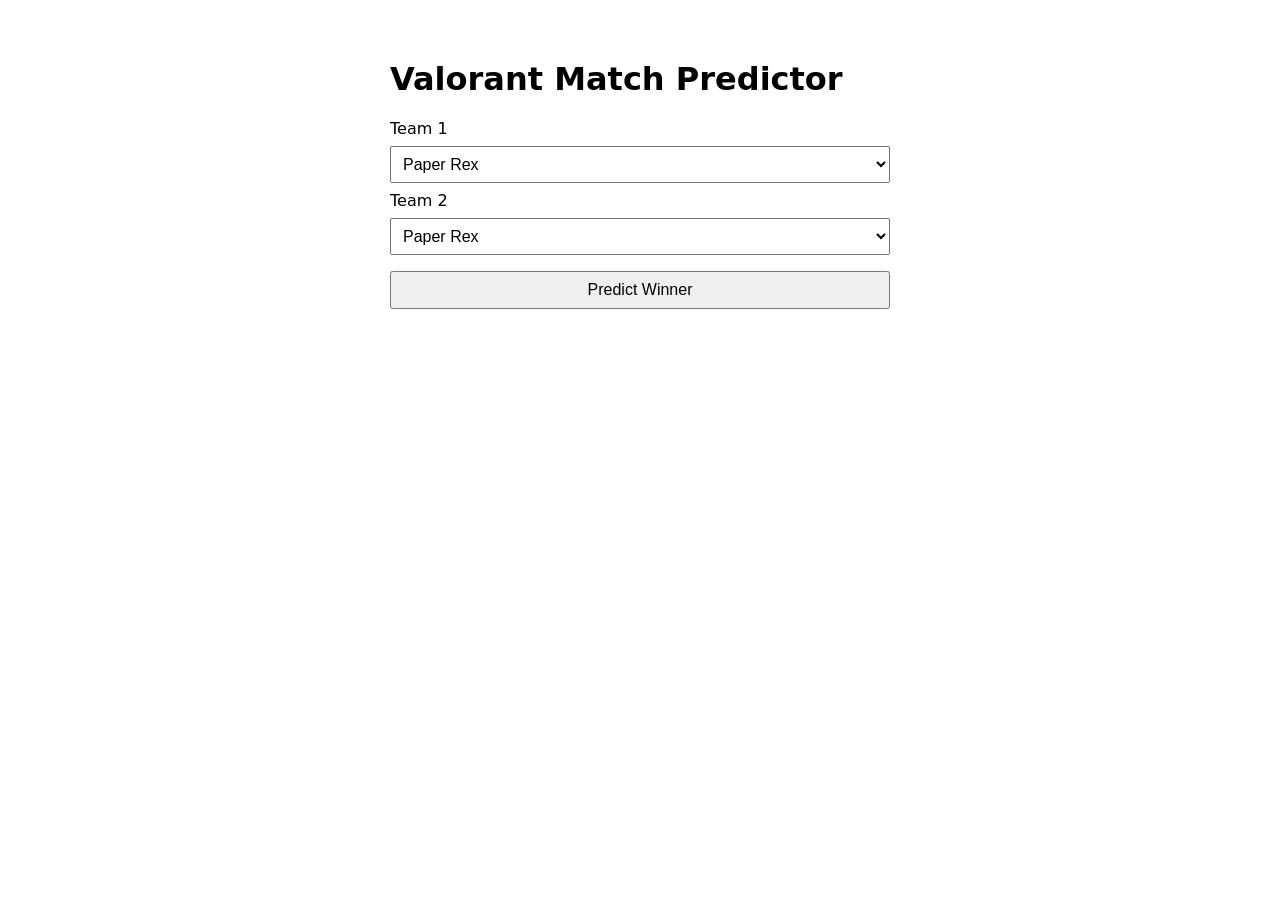
<file: index.html>
<!DOCTYPE html>
<html lang="en">
<head>
    <meta charset="UTF-8">
    <title>Valorant Match Predictor</title>
    <link rel="stylesheet" href="style.css">
</head>
<body>
    <h1>Valorant Match Predictor</h1>

    <label for="team1">Team 1</label>
    <select id="team1"></select>

    <label for="team2">Team 2</label>
    <select id="team2"></select>

    <button onclick="getPrediction()">Predict Winner</button>

    <div id="result"></div>

    <script>
        const teams = [
            "Paper Rex", "NRG", "Sentinels", "G2 Esports", "Team Vitality",
            "Team Heretics", "Fnatic", "LOUD", "Gen.G", "T1",
            "KIWOOM DRX", "EDward Gaming", "Bilibili Gaming"
        ];

        const team1Select = document.getElementById("team1");
        const team2Select = document.getElementById("team2");

        teams.forEach(team => {
            team1Select.innerHTML += `<option value="${team}">${team}</option>`;
            team2Select.innerHTML += `<option value="${team}">${team}</option>`;
        });

        async function getPrediction() {
            const team1 = team1Select.value;
            const team2 = team2Select.value;
            const resultDiv = document.getElementById("result");

            resultDiv.textContent = "Loading...";

            const response = await fetch(`http://127.0.0.1:8000/predict?team1=${encodeURIComponent(team1)}&team2=${encodeURIComponent(team2)}`);
            const data = await response.json();

            const probability = (data.team1_win_probability * 100).toFixed(1);
            resultDiv.textContent = `${team1} has a ${probability}% chance of beating ${team2}`;
        }
    </script>
</body>
</html>
</file>
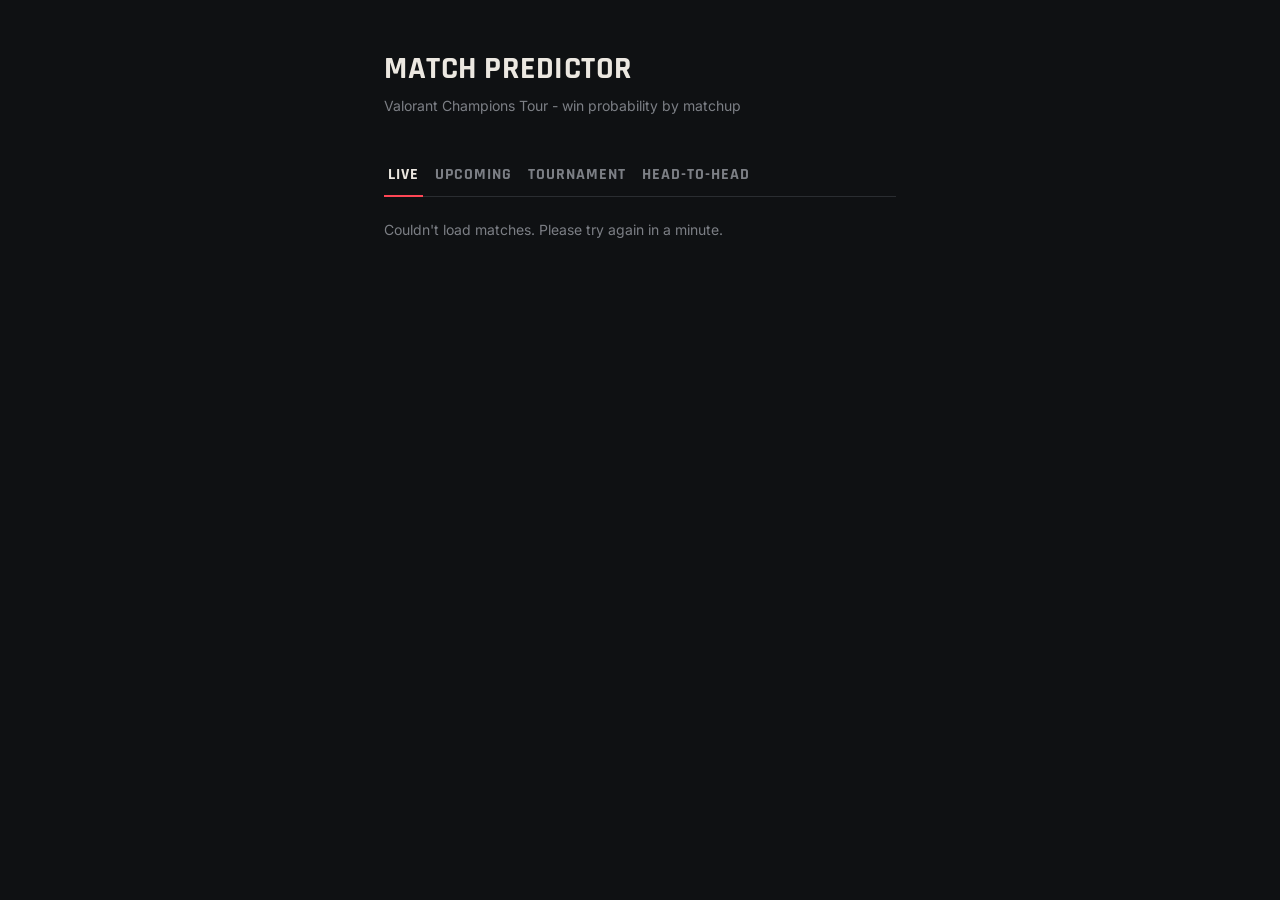
<file: frontend/index.html>
<!DOCTYPE html>
<html lang="en">

<head>
    <meta charset="UTF-8">
    <title>Valorant Match Predictor</title>
    <link rel="stylesheet" href="style.css">
</head>

<body>
    <h1>Match Predictor</h1>
    <p class="subtitle">Valorant Champions Tour - win probability by matchup</p>

    <div class="tabs">
        <button class="tab active" data-tab="live-tab">Live</button>
        <button class="tab" data-tab="upcoming-tab">Upcoming</button>
        <button class="tab" data-tab="tournament-tab">Tournament</button>
        <button class="tab" data-tab="h2h-tab">Head-to-head</button>
    </div>

    <section id="live-tab" class="tab-panel">
        <div id="live-list"></div>
        <div id="live-match"></div>
    </section>

    <section id="upcoming-tab" class="tab-panel" hidden>
        <div id="upcoming-list"></div>
        <div id="upcoming-match"></div>
    </section>

    <section id="tournament-tab" class="tab-panel" hidden>
        <div id="tournament"></div>
    </section>

    <section id="h2h-tab" class="tab-panel" hidden>
    <div class="picker-row">
        <div class="picker">
            <label for="team1">Team 1</label>
            <select id="team1"></select>
        </div>
        <div class="vs">VS</div>
        <div class="picker">
            <label for="team2">Team 2</label>
            <select id="team2"></select>
        </div>
    </div>

    <button onclick="getPrediction()">Predict winner</button>

    <div id="result"></div>
    </section>

    <script>
        const API_URL = "https://match-predictor-ml-webapp.onrender.com";
        let teams = [];

        const team1Select = document.getElementById("team1");
        const team2Select = document.getElementById("team2");

        function populateDropdown(selectElement, excludeTeam) {
            selectElement.innerHTML = "";
            teams.forEach(team => {
                if (team !== excludeTeam) {
                    selectElement.innerHTML += `<option value="${team}">${team}</option>`;
                }
            });
        }

        async function loadTeams() {
            team1Select.innerHTML = `<option>Loading teams...</option>`;
            team2Select.innerHTML = `<option>Loading teams...</option>`;

            try {
                const response = await fetch(`${API_URL}/teams`);
                if (!response.ok) {
                    throw new Error(`Server returned ${response.status}`);
                }
                teams = await response.json();
                populateDropdown(team1Select, null);
                populateDropdown(team2Select, team1Select.value);
            } catch (error) {
                team1Select.innerHTML = `<option>Couldn't load teams</option>`;
                team2Select.innerHTML = `<option>Couldn't load teams</option>`;
                console.error("Failed to load teams:", error);
            }
        }
        loadTeams();

        team1Select.addEventListener("change", () => {
            const currentTeam2 = team2Select.value;
            populateDropdown(team2Select, team1Select.value);
            if (currentTeam2 !== team1Select.value) {
                team2Select.value = currentTeam2;
            }
        });

        team2Select.addEventListener("change", () => {
            const currentTeam1 = team1Select.value;
            populateDropdown(team1Select, team2Select.value);
            if (currentTeam1 !== team2Select.value) {
                team1Select.value = currentTeam1;
            }
        });

        async function getPrediction() {
            const team1 = team1Select.value;
            const team2 = team2Select.value;
            const resultDiv = document.getElementById("result");

            if (team1 === team2) {
                resultDiv.innerHTML = `<p class="result-summary">Please select two different teams </p>`;
                return;
            }

            resultDiv.innerHTML = `<p class="result-summary">Loading...</p>`;

            try {
                const response = await fetch(`${API_URL}/predict?team1=${encodeURIComponent(team1)}&team2=${encodeURIComponent(team2)}`);
                if (!response.ok) {
                    resultDiv.innerHTML = `<p class = "result summary">Something went wrong (error ${response.status}). Please try again</p>`;
                }
                const data = await response.json();

                const team1Pct = (data.team1_win_probability * 100).toFixed(1);
                const team2Pct = (100 - data.team1_win_probability * 100).toFixed(1);
                const s = data.stats;
                const h2hText = s.h2h_matches_played === 0
                    ? `${team1} and ${team2} have never played each other before.`
                    : `Head-to-head: ${team1} has won ${(s.h2h_team1_winrate * 100).toFixed(1)}% of their ${s.h2h_matches_played} previous meeting(s)`;

                resultDiv.innerHTML = `
                    <div class="split-labels">
                        <span>${team1Pct}%</span>
                        <span>${team2Pct}%</span>
                    </div>
                    <div class="split-bar">
                        <div class="split-bar-fill" style="width: ${team1Pct}%;"></div>
                    </div>
                    <p class="result-summary">${team1} vs ${team2}</p>
                    <table class="stat-table">
                        <tr><th></th><th>${team1}</th><th>${team2}</th></tr>
                        <tr><td>Elo rating</td><td>${s.team1_elo}</td><td>${s.team2_elo}</td></tr>
                        <tr><td>Overall win rate</td><td>${(s.team1_overall_winrate * 100).toFixed(1)}%</td><td>${(s.team2_overall_winrate * 100).toFixed(1)}%</td></tr>
                        <tr><td>Recent form (last 10)</td><td>${(s.team1_recent_winrate * 100).toFixed(1)}%</td><td>${(s.team2_recent_winrate * 100).toFixed(1)}%</td></tr>
                    </table>
                    <p class="h2h-note">${h2hText}</p>
                `;
            } catch (error) {
                resultDiv.innerHTML = `<p class="result-summary">Couldn't reach the server. Please check your connection and try again.</p>`;
                console.error("Prediction request failed:", error);
            }
        }

        function showTab(tabId) {
            document.querySelectorAll(".tab").forEach(t => t.classList.toggle("active", t.dataset.tab === tabId));
            document.querySelectorAll(".tab-panel").forEach(p => p.hidden = p.id !== tabId);
            if (tabId === "tournament-tab") loadTournament();
        }

        // ---------- tournament odds ----------
        const tournamentDiv = document.getElementById("tournament");
        let tournamentLoadedAt = 0;

        async function loadTournament() {
            // the server recalculates at most once a minute, so don't refetch more often than that
            if (Date.now() - tournamentLoadedAt < 60000) return;
            if (!tournamentLoadedAt) {
                tournamentDiv.innerHTML = `<p class="result-summary">Simulating the rest of the tournament...</p>`;
            }
            try {
                const response = await fetch(`${API_URL}/tournament`);
                const data = await response.json();
                if (!response.ok) {
                    tournamentDiv.innerHTML = `<p class="result-summary">${esc(data.detail || `Something went wrong (error ${response.status}).`)}</p>`;
                    return;
                }
                tournamentLoadedAt = Date.now();
                renderTournament(data);
            } catch (error) {
                tournamentDiv.innerHTML = `<p class="result-summary">Couldn't reach the server. Please try again in a minute.</p>`;
                console.error("Tournament request failed:", error);
            }
        }

        function renderTournament(data) {
            const rows = data.standings.map(s => `
                <div class="odds-row">
                    <div class="odds-label">
                        <span>${esc(s.team)}</span>
                        <span class="odds-pct">${pct(s.champion_probability)}%</span>
                    </div>
                    <div class="split-bar odds-bar">
                        <div class="split-bar-fill" style="width: ${pct(s.champion_probability)}%;"></div>
                    </div>
                    <div class="odds-sub">Reaches grand final: ${pct(s.grand_final_probability)}%</div>
                </div>
            `).join("");

            tournamentDiv.innerHTML = `
                <p class="result-summary">${esc(data.event)} · Playoffs · ${data.matches_played} of ${data.matches_total} matches played</p>
                <p class="section-label">Chance to win the tournament</p>
                ${rows}
                <p class="h2h-note">Based on ${data.simulations.toLocaleString()} simulations of the remaining playoff matches using the
                    model's odds.</p>
            `;
        }

        document.querySelectorAll(".tab").forEach(tab => {
            tab.addEventListener("click", () => showTab(tab.dataset.tab));
        });

        const POLL_MS = 30000;
        const LIST_REFRESH_MS = 60000;
        const liveList = document.getElementById("live-list");
        const liveMatch = document.getElementById("live-match");
        const upcomingList = document.getElementById("upcoming-list");
        const upcomingMatch = document.getElementById("upcoming-match");
        const liveTabButton = document.querySelector('.tab[data-tab="live-tab"]');
        const upcomingTabButton = document.querySelector('.tab[data-tab="upcoming-tab"]');
        let pollTimer = null;
        let history = []; 

        function esc(text) {
            const div = document.createElement("div");
            div.textContent = text;
            return div.innerHTML;
        }

        const pct = p => (p * 100).toFixed(1);

        function renderMatchList(container, matches, label, emptyText, onClick) {
            if (matches.length === 0) {
                container.innerHTML = `<p class="result-summary">${emptyText}</p>`;
                return;
            }
            container.innerHTML = `
                <p class="section-label">${label}</p>
                ${matches.map(m => `
                    <button class="match-row" data-id="${m.match_id}">
                        <span class="match-row-teams">${esc(m.team1)} <span class="vs-small">vs</span> ${esc(m.team2)}</span>
                        <span class="match-row-meta">
                            ${m.status === "live" ? `<span class="live-badge">Live</span> · ` : ""}${esc(m.series || m.event)}
                        </span>
                    </button>
                `).join("")}
            `;
            container.querySelectorAll(".match-row").forEach((row, i) => {
                row.addEventListener("click", () => onClick(matches[i]));
            });
        }

        let firstLoad = true;
        async function loadMatches() {
            if (firstLoad) {
                const loading = `<p class="result-summary">Loading matches... (the server may take a minute to wake up)</p>`;
                liveList.innerHTML = loading;
                upcomingList.innerHTML = loading;
            }
            try {
                const response = await fetch(`${API_URL}/live/matches`);
                if (!response.ok) throw new Error(`Server returned ${response.status}`);
                const matches = await response.json();
                const live = matches.filter(m => m.status === "live");
                const upcoming = matches.filter(m => m.status !== "live");

                liveTabButton.textContent = live.length ? `Live (${live.length})` : "Live";
                upcomingTabButton.textContent = upcoming.length ? `Upcoming (${upcoming.length})` : "Upcoming";

                renderMatchList(liveList, live, "Live matches",
                    `No live matches between partnered teams right now. Check the Upcoming tab for what's next.`,
                    m => followMatch(m.match_id));
                renderMatchList(upcomingList, upcoming, "Upcoming matches",
                    "No upcoming matches between partnered teams right now.",
                    showUpcomingMatch);

                if (firstLoad && live.length === 0 && upcoming.length > 0) showTab("upcoming-tab");
                firstLoad = false;
            } catch (error) {
                if (firstLoad) {
                    const failed = `<p class="result-summary">Couldn't load matches. Please try again in a minute.</p>`;
                    liveList.innerHTML = failed;
                    upcomingList.innerHTML = failed;
                }
                console.error("Failed to load matches:", error);
            }
        }
        loadMatches();
        setInterval(loadMatches, LIST_REFRESH_MS);

        async function showUpcomingMatch(match) {
            upcomingMatch.innerHTML = `<p class="result-summary">Loading match...</p>`;
            upcomingMatch.scrollIntoView({ behavior: "smooth", block: "start" });
            try {
                const response = await fetch(`${API_URL}/predict?team1=${encodeURIComponent(match.team1)}&team2=${encodeURIComponent(match.team2)}`);
                const data = await response.json();
                if (!response.ok) {
                    upcomingMatch.innerHTML = `<p class="result-summary">${esc(data.detail || `Something went wrong (error ${response.status}).`)}</p>`;
                    return;
                }
                renderUpcomingMatch(match, data);
            } catch (error) {
                upcomingMatch.innerHTML = `<p class="result-summary">Couldn't reach the server. Please try again.</p>`;
                console.error("Upcoming match request failed:", error);
            }
        }

        function renderUpcomingMatch(match, data) {
            const t1 = esc(data.team1), t2 = esc(data.team2);
            const p = data.team1_win_probability;
            const s = data.stats;

            upcomingMatch.innerHTML = `
                <p class="result-summary">${t1} vs ${t2} · ${esc(match.series || match.event)} · Pre-match odds</p>
                <div class="split-labels">
                    <span>${t1} ${pct(p)}%</span>
                    <span>${pct(1 - p)}% ${t2}</span>
                </div>
                <div class="split-bar">
                    <div class="split-bar-fill" style="width: ${pct(p)}%;"></div>
                </div>
                <table class="stat-table">
                    <tr><th></th><th>${t1}</th><th>${t2}</th></tr>
                    <tr><td>Elo rating</td><td>${s.team1_elo}</td><td>${s.team2_elo}</td></tr>
                    <tr><td>Overall win rate</td><td>${pct(s.team1_overall_winrate)}%</td><td>${pct(s.team2_overall_winrate)}%</td></tr>
                    <tr><td>Recent form (last 10)</td><td>${pct(s.team1_recent_winrate)}%</td><td>${pct(s.team2_recent_winrate)}%</td></tr>
                </table>
                <p class="h2h-note">${s.h2h_matches_played === 0
                    ? `${t1} and ${t2} have never played each other before.`
                    : `Head-to-head: ${t1} has won ${pct(s.h2h_team1_winrate)}% of their ${s.h2h_matches_played} previous meeting(s).`}</p>
                <p class="h2h-note">We will move you to the live tab when the match starts.</p>
            `;
        }

        function followMatch(matchId) {
            clearTimeout(pollTimer);
            history = [];
            liveMatch.innerHTML = `<p class="result-summary">Loading match...</p>`;
            liveMatch.scrollIntoView({ behavior: "smooth", block: "start" });
            pollMatch(matchId);
        }

        async function pollMatch(matchId) {
            try {
                const response = await fetch(`${API_URL}/live/${matchId}`);
                const data = await response.json();
                if (!response.ok) {
                    liveMatch.innerHTML = `<p class="result-summary">${esc(data.detail || `Something went wrong (error ${response.status}).`)}</p>`;
                    return;
                }
                if (history[history.length - 1] !== data.live_win_probability) {
                    history.push(data.live_win_probability);
                }
                renderLiveMatch(data);
                if (data.status !== "final") {
                    pollTimer = setTimeout(() => pollMatch(matchId), POLL_MS);
                }
            } catch (error) {
                console.error("Live update failed:", error);
                pollTimer = setTimeout(() => pollMatch(matchId), POLL_MS);
            }
        }

        function trendLine(points) {
            if (points.length < 2) return "";
            const w = 100, h = 40;
            const coords = points.map((p, i) => `${(i / (points.length - 1)) * w},${(1 - p) * h}`).join(" ");
            return `
                <svg class="trend" viewBox="0 0 ${w} ${h}" preserveAspectRatio="none" aria-label="Win probability trend">
                    <line x1="0" y1="${h / 2}" x2="${w}" y2="${h / 2}" class="trend-mid" />
                    <polyline points="${coords}" class="trend-line" />
                </svg>
            `;
        }

        function renderLiveMatch(data) {
            const t1 = esc(data.team1), t2 = esc(data.team2);
            const p = data.live_win_probability;
            const [won, lost] = data.maps_won;
            const statusText = data.status === "live" ? `<span class="live-badge">Live</span>`
                : data.status === "final" ? "Final" : "Not started";

            const mapRows = data.maps.map((m, i) => {
                const isCurrent = !m.finished;
                const mapProb = isCurrent && data.current_map_win_probability !== null
                    ? `${pct(data.current_map_win_probability)}%` : (m.score1 > m.score2 ? t1 : t2) + " won";
                return `<tr class="${isCurrent ? "current-map" : ""}">
                    <td>Map ${i + 1}${m.map ? ` · ${esc(m.map)}` : ""}</td>
                    <td>${m.score1} - ${m.score2}</td>
                    <td>${mapProb}</td>
                </tr>`;
            }).join("");

            liveMatch.innerHTML = `
                <p class="result-summary">${t1} vs ${t2} · Bo${data.best_of} · ${statusText} · Maps ${won}-${lost}</p>
                <div class="split-labels">
                    <span>${t1} ${pct(p)}%</span>
                    <span>${pct(1 - p)}% ${t2}</span>
                </div>
                <div class="split-bar">
                    <div class="split-bar-fill" style="width: ${pct(p)}%;"></div>
                </div>
                ${trendLine(history)}
                <p class="h2h-note">Pre-match: ${t1} ${pct(data.pre_match_win_probability)}%
                    (≈${pct(data.implied_map_win_probability)}% per map, ${pct(data.implied_round_win_probability)}% per round)</p>
                ${data.maps.length ? `
                    <table class="stat-table">
                        <tr><th>Map</th><th>Rounds</th><th>${t1} map win</th></tr>
                        ${mapRows}
                    </table>` : ""}
                <p class="h2h-note">Updates every 30s from vlr.gg, which can lag behind the broadcast.
                    Assumes every round is an independent coin flip weighted by the pre-match odds, so side, economy and map picks aren't factored in.</p>
            `;
        }
    </script>
</body>

</html>
</file>
<file: style.css>
body {
    font-family: system-ui, sans-serif;
    max-width: 500px;
    margin: 60px auto;
    padding: 0 20px;
}
select, button {
    font-size: 16px;
    padding: 8px;
    margin: 8px 0;
    width: 100%;
}
#result {
    margin-top: 20px;
    font-size: 18px;
    font-weight: bold;
}
</file>
<file: frontend/style.css>
@import url('https://fonts.googleapis.com/css2?family=Rajdhani:wght@600;700&family=Inter:wght@400;500;600&display=swap');

* {
    box-sizing: border-box;
}

body {
    font-family: 'Inter', sans-serif;
    background: #0F1113;
    color: #ECE8E1;
    max-width: 560px;
    margin: 0 auto;
    padding: 48px 24px;
}

h1 {
    font-family: 'Rajdhani', sans-serif;
    font-weight: 700;
    font-size: 32px;
    letter-spacing: 0.5px;
    text-transform: uppercase;
    margin: 0 0 8px;
}

.subtitle {
    color: #7C7F85;
    font-size: 14px;
    margin: 0 0 40px;
}

.picker-row {
    display: flex;
    align-items: center;
    gap: 16px;
    margin-bottom: 24px;
}

.picker {
    flex: 1;
}

label {
    display: block;
    font-size: 12px;
    text-transform: uppercase;
    letter-spacing: 1px;
    color: #7C7F85;
    margin-bottom: 8px;
}

select {
    width: 100%;
    background: #1A1D21;
    color: #ECE8E1;
    border: 1px solid #2A2D31;
    border-radius: 4px;
    padding: 12px;
    font-family: 'Inter', sans-serif;
    font-size: 15px;
    appearance: none;
}

select:focus {
    outline: none;
    border-color: #FF4655;
}

.vs {
    font-family: 'Rajdhani', sans-serif;
    font-weight: 700;
    color: #FF4655;
    font-size: 18px;
    padding-top: 20px;
}

button {
    width: 100%;
    background: #FF4655;
    color: #0F1113;
    border: none;
    border-radius: 4px;
    padding: 14px;
    font-family: 'Rajdhani', sans-serif;
    font-weight: 700;
    font-size: 16px;
    text-transform: uppercase;
    letter-spacing: 1px;
    cursor: pointer;
    transition: background 0.15s;
}

button:hover {
    background: #E63946;
}

#result {
    margin-top: 32px;
}

.split-bar {
    display: flex;
    height: 8px;
    border-radius: 4px;
    overflow: hidden;
    margin: 16px 0;
    background: #1A1D21;
}

.split-bar-fill {
    background: #FF4655;
    transition: width 0.4s ease;
}

.split-labels {
    display: flex;
    justify-content: space-between;
    font-family: 'Rajdhani', sans-serif;
    font-weight: 700;
    font-size: 20px;
    text-transform: uppercase;
}

.result-summary {
    color: #7C7F85;
    font-size: 14px;
    margin: 8px 0 24px;
}

.stat-table {
    width: 100%;
    border-collapse: collapse;
    font-size: 13px;
}

.stat-table th, .stat-table td {
    text-align: left;
    padding: 10px 8px;
    border-bottom: 1px solid #1A1D21;
}

.stat-table th {
    color: #7C7F85;
    text-transform: uppercase;
    font-size: 11px;
    letter-spacing: 0.5px;
    font-weight: 500;
}

.h2h-note {
    color: #7C7F85;
    font-size: 13px;
    margin-top: 16px;
}

.tabs {
    display: flex;
    gap: 8px;
    margin-bottom: 24px;
    border-bottom: 1px solid #2A2D31;
}

.tab {
    width: auto;
    background: none;
    color: #7C7F85;
    border-radius: 0;
    border-bottom: 2px solid transparent;
    padding: 10px 4px;
    margin-bottom: -1px;
}

.tab:hover {
    background: none;
    color: #ECE8E1;
}

.tab.active {
    color: #ECE8E1;
    border-bottom-color: #FF4655;
}

.section-label {
    font-size: 12px;
    text-transform: uppercase;
    letter-spacing: 1px;
    color: #7C7F85;
    margin: 0 0 8px;
}

.match-row {
    display: flex;
    justify-content: space-between;
    align-items: center;
    gap: 12px;
    background: #1A1D21;
    color: #ECE8E1;
    border: 1px solid #2A2D31;
    margin-bottom: 8px;
    padding: 12px;
    text-align: left;
    text-transform: none;
    letter-spacing: 0;
    font-family: 'Inter', sans-serif;
    font-weight: 500;
    font-size: 14px;
}

.match-row:hover {
    background: #22262B;
    border-color: #FF4655;
}

.match-row-meta {
    color: #7C7F85;
    font-size: 12px;
    text-align: right;
}

.vs-small {
    color: #FF4655;
    font-size: 12px;
    margin: 0 4px;
}

.live-badge {
    color: #FF4655;
    font-weight: 600;
    text-transform: uppercase;
}

#live-match {
    margin-top: 32px;
    scroll-margin-top: 16px;
}

.trend {
    width: 100%;
    height: 60px;
    margin-bottom: 8px;
}

.trend-line {
    fill: none;
    stroke: #FF4655;
    stroke-width: 2;
    vector-effect: non-scaling-stroke;
}

.trend-mid {
    stroke: #2A2D31;
    stroke-dasharray: 2 2;
    vector-effect: non-scaling-stroke;
}

.current-map td {
    color: #ECE8E1;
    font-weight: 600;
}

@media (max-width: 480px) {
    .match-row {
        flex-direction: column;
        align-items: flex-start;
    }

    .match-row-meta {
        text-align: left;
    }
}

a {
    color: #FF4655;
}

.odds-row {
    margin-bottom: 16px;
}

.odds-label {
    display: flex;
    justify-content: space-between;
    font-weight: 600;
    font-size: 15px;
}

.odds-pct {
    font-family: 'Rajdhani', sans-serif;
    font-weight: 700;
    font-size: 18px;
}

.odds-bar {
    margin: 6px 0 4px;
}

.odds-sub {
    color: #7C7F85;
    font-size: 12px;
}
</file>
